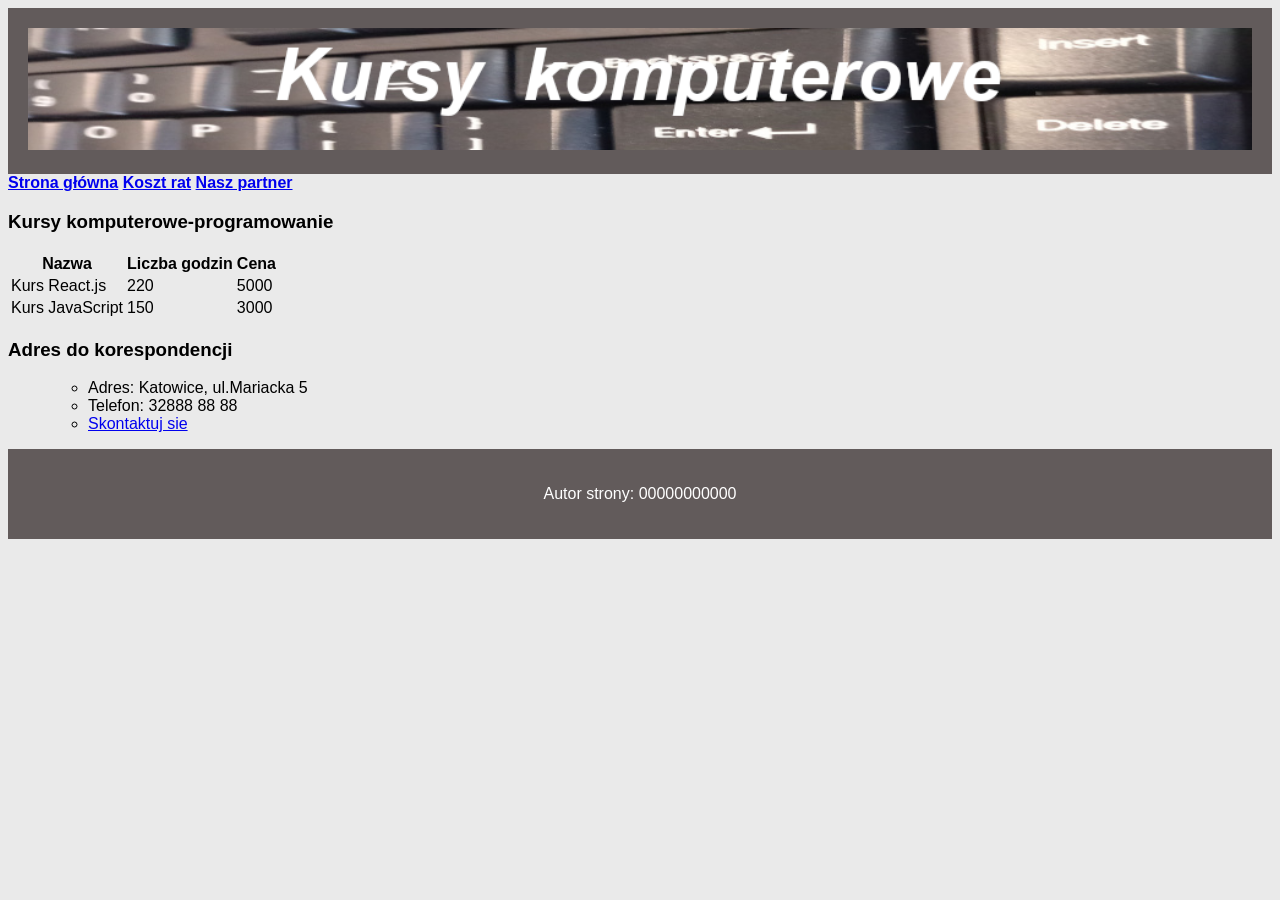
<file: stczen_2025/01_01/zad1/index.html>
<!DOCTYPE html>
<html lang="pl">
<head>
    <meta charset="UTF-8">
    <meta name="viewport" content="width=device-width, initial-scale=1.0">
    <title>Kursy komputerowe</title>
    <link rel="stylesheet" href="./style.css">
</head>
<body>
    <header>
        <img  src="./baner.png" alt="Kursy komputerowe">
    </header>
    <nav class="menu">
        <a href="index.html">Strona główna</a>
        <a href="raty.html">Koszt rat</a>
        <a href="https://moje-szkolenia.pl/">Nasz partner</a>
    </nav>
    <main>
        <h3>Kursy komputerowe-programowanie</h3>
        <table>
            <tr><th>Nazwa</th> <th>Liczba godzin</th><th>Cena</th></tr>
                <tr><td>Kurs React.js</td><td>220</td><td>5000</td></tr>
                <tr><td>Kurs JavaScript</td><td>150</td><td>3000</td></tr>

        </table>
        <h3>Adres do korespondencji</h3>
        <ul>
            <li>Adres: Katowice, ul.Mariacka 5</li>
            <li>Telefon: 32888 88 88</li>
            <li><a href="mailto:kursy@komputerowe.pl">Skontaktuj sie</a></li>
        </ul>
    </main>
    <footer>
        <p>Autor strony: 00000000000</p>
    </footer>
</body>
</html>
</file>
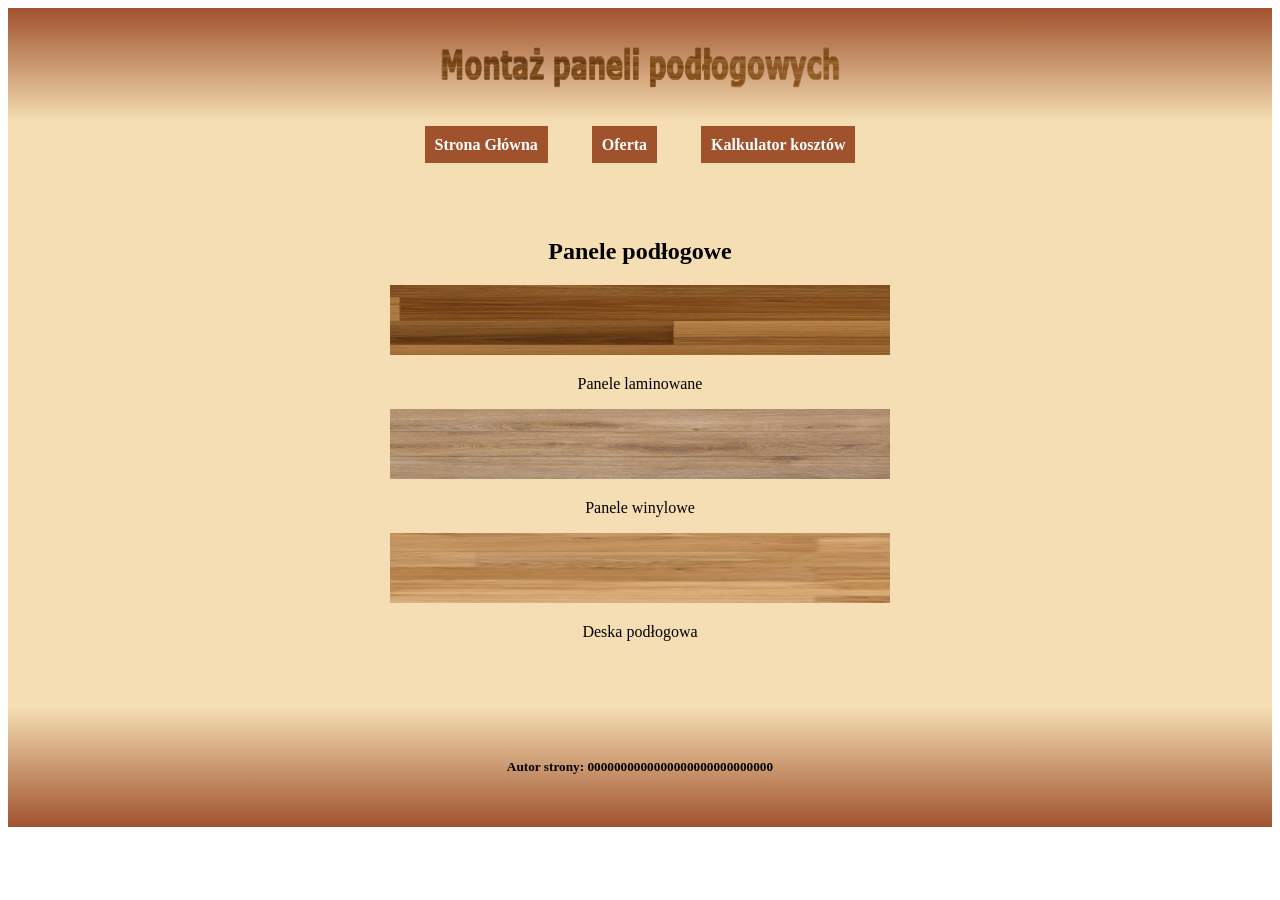
<file: stczen_2025/01_02/pliki12/index.html>
<!DOCTYPE html>
<html lang="pl">
<head>
    <meta charset="UTF-8">
    <meta name="viewport" content="width=device-width, initial-scale=1.0">
    <title>Montaż paneli podłogowych</title>
    <link rel="stylesheet" href="./style.css">
</head>
<body>
    <header>
        <img src="./montaz_paneli.png" alt="firma usługowa">
    </header>
    <nav>
        <a href="index.html">Strona Główna</a>
        <a href="oferta.html">Oferta</a>
        <a href="koszty.html">Kalkulator kosztów</a>
    </nav>
    <section>
        <h1>Panele podłogowe</h1>
        <img src="./laminowane.png" alt="Laminowane">
        <p>Panele laminowane</p>
        <img src="./winylowe.png" alt="Winylowe">
        <p>Panele winylowe</p>
        <img src="./deska.png" alt="Deska">
        <p>Deska podłogowa</p>
    </section>
    <footer>
        <h5>Autor strony: 0000000000000000000000000000</h5>
    </footer>
</body>
</html>
</file>
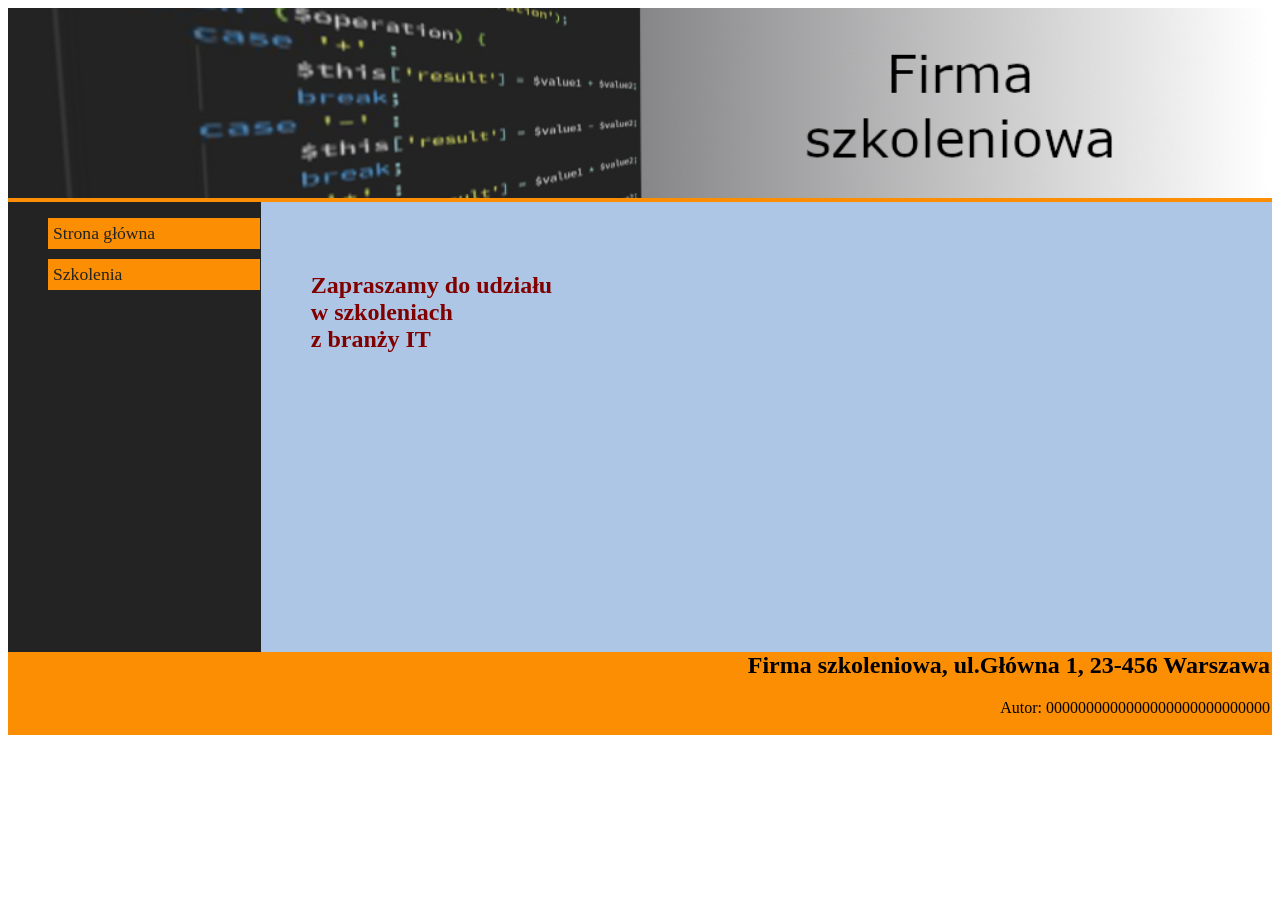
<file: stczen_2025/01_05/pliki8/index.html>
<!DOCTYPE html>
<html lang="pl">
<head>
    <meta charset="UTF-8">
    <meta name="viewport" content="width=device-width, initial-scale=1.0">
    <title>Firma szkoleniowa</title>
    <link rel="stylesheet" href="./style.css">
</head>
<body>
    <div>
    <header>
        <img src="./baner.jpg" alt="Szkolenia">
    </header>

    <aside>
        <ul>
            <li><a href="index.html">Strona główna</a></li>
            <li><a href="szkolenia.php">Szkolenia</a></li>
        </ul>
    </aside>

    <article>
        <h1>Zapraszamy do udziału <br> w szkoleniach <br> z branży IT</h1>
    </article>

    <footer>
        <h2>Firma szkoleniowa, ul.Główna 1, 23-456 Warszawa</h2>
        <p>Autor: 0000000000000000000000000000</p>
    </footer>
    </div>
</body>
</html>
</file>
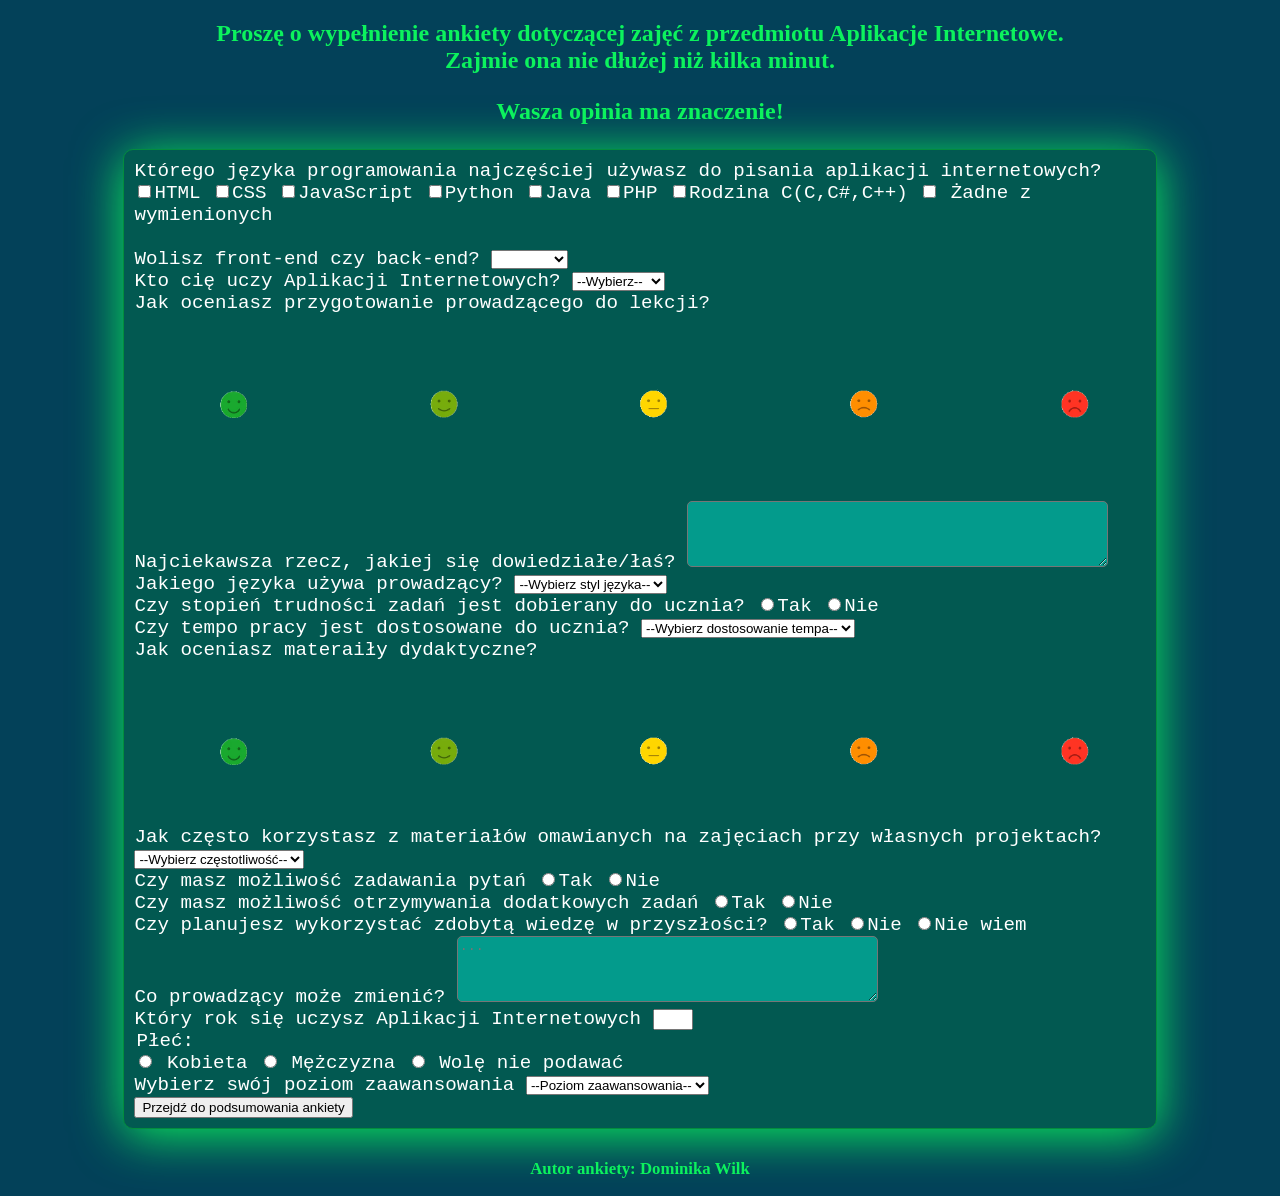
<file: ankieta/ankieta1.html>
<!DOCTYPE html>
<html lang="pl">
<head>
    <meta charset="UTF-8">
    <meta name="viewport" content="width=device-width, initial-scale=1.0">
    <title>Ankieta</title>
    <link rel="stylesheet" href="./style.css">
</head>
<body>
    <!-- <header>
        <div id="pasek">
            <div id="przesuwanie">0% </div>
        </div>

    </header> -->

    <main>   
        <div>
            <h2>Proszę o wypełnienie ankiety dotyczącej zajęć z przedmiotu Aplikacje Internetowe. <br>Zajmie ona nie dłużej niż kilka minut.</h2>
            <h3>Wasza opinia ma znaczenie!</h3>
        </div>

            <form id="odpowiedzi" action="./podsumowanie.php" method="post">
                <label>Którego języka programowania najczęściej używasz do pisania aplikacji internetowych?</label>
                <div id="pytanie1">
                    
                    <label><input type="checkbox" id ="HTML" name="jezyki[]" value="HTML" class="opcja">HTML</label>
                    <label><input type="checkbox" id ="CSS" name="jezyki[]" value="CSS" class="opcja">CSS </label>
                    <label><input type="checkbox" id ="JavaScript" name="jezyki[]" value="JavaScript" class="opcja">JavaScript</label>
                    <label><input type="checkbox" id ="Python" name="jezyki[]" value="Python" class="opcja">Python</label>
                    <label><input type="checkbox" id ="Java" name="jezyki[]" value="Java" class="opcja">Java</label>
                    <label><input type="checkbox" id ="PHP" name="jezyki[]" value="PHP" class="opcja">PHP </label>
                    <label><input type="checkbox" id ="rodzina_c" name="jezyki[]" value="rodzina_c" class="opcja">Rodzina C(C,C#,C++) </label> 
                    <label><input type="checkbox" id ="nic" name="jezyki[]" value="nic"> Żadne z wymienionych </label>
                     
                </div>
                <br>
                
                <label>Wolisz front-end czy back-end?</label>
                    <select name="front_ot_back">
                        <option value="" selected disabled></option>
                        <option value="front-end">front-end</option>
                        <option value="back-end">back-end</option>
                    </select>
                
                <br>

                <label>Kto cię uczy Aplikacji Internetowych?</label>
                    <select id="nauczyciel" name="nauczyciel" onchange="inny(this)">
                        <option value="" selected disabled>--Wybierz--</option>
                        <option value="front-end">Nowak</option>
                        <option value="back-end">Michael</option>
                        <option value="inny">Inny(Wpisz)</option>
                    </select>
                    <input type="text" id="wpisany" name="wpisany" placeholder="Wpisz nazwisko nauczyciela" style="display:none; margin-top:5px;">
                   
                
                <br>

                <label>Jak oceniasz przygotowanie prowadzącego do lekcji?</label>
                    <div id="ocena_prowadzacego" style="display: flex; gap: 10px;  margin-top: 10px; cursor: pointer; width: 80%; margin-left:0px;">
                        <img src="./bardzo_dobrze.png" alt="bardzo dobrze" data-value="5" >
                        <img src="./dobrze.png" alt="dobrze" data-value="4" >
                        <img src="./tak_lo.png" alt="średnio" data-value="3">
                        <img src="./słabo.png" alt="słabo" data-value="2">
                        <img src="./bardzo_źle.png" alt="Bardzo źle" data-value="1">
                    </div>
                    <input type="hidden" name="ocena" id="ocena" value="">

                   
                
                <br>
                <label for="ciekawostka">Najciekawsza rzecz, jakiej się dowiedziałe/łaś? </label>
                    <textarea cols="50" rows="4" id="ciekawostka" name="ciekawostka"></textarea>
               
                <br>

                <label for="jezyk">Jakiego języka używa prowadzący?</label>
                    <select id="jezyk" name="jezyk">
                        <option selected disabled>--Wybierz styl języka--</option>
                        <option value="zrozumiałego">zrozumiałego</option>
                        <option value="trochę-niezrozumiały">trochę niezrozumiały</option>
                        <option value="nie">nie zrozumiałego</option>
                    </select>
                <br>

                <label for="trudnosc">Czy stopień trudności zadań jest dobierany do ucznia?</label>
                <label><input type="radio" name="trudnosc" id="Dobierany">Tak</label>
                <label><input type="radio" name="trudnosc" id="Niedobierany">Nie</label>
                <br>

                <label for="stopien">Czy tempo pracy jest dostosowane do ucznia?</label>
                    <select id="stopien" name="stopien">
                        <option selected disabled>--Wybierz dostosowanie tempa--</option>
                        <option value="dostosowywany">Tak</option>
                        <option value="nie-zawsze">Nie zawsze</option>
                        <option value="niedostosowywany">Nie</option>
                    </select>
                <br>

                <label>Jak oceniasz materaiły dydaktyczne?</label>
                    <div id="materialy" style="display: flex; gap: 10px;  margin-top: 10px; cursor: pointer; width: 80%; margin-left:0px;">
                        <img src="./bardzo_dobrze.png" alt="bardzo dobrze" data-value="5" >
                        <img src="./dobrze.png" alt="dobrze" data-value="4" >
                        <img src="./tak_lo.png" alt="średnio" data-value="3">
                        <img src="./słabo.png" alt="słabo" data-value="2">
                        <img src="./bardzo_źle.png" alt="Bardzo źle" data-value="1">
                    </div>
                    <input type="hidden" name="materialy1" id="materialy1" value="">
                
                
                <label for="czas">Jak często korzystasz z materiałów omawianych na zajęciach przy własnych projektach?</label>
                    <select id="czas" name="czas">
                        <option selected disabled>--Wybierz częstotliwość--</option>
                        <option value="Czesto">Często</option>
                        <option value="Rzadko">Rzadko</option>
                        <option value="prawie-nigdy">Prawie-nigdy</option> 
                        <option value="Nigdy">Nigdy</option>
                        <option value="sprawdzian">Tylko na sprawdzian</option>
                       
                    </select>
                <br>
                
                <label for="pytania">Czy masz możliwość zadawania pytań</label>
                <label><input type="radio" name="pytania" id="Tak">Tak</label>
                <label><input type="radio" name="pytania" id="Nie">Nie</label> 

                <div id="unikalne" style="display: none;">
                    <label for="pytania1">Czy na zadane pytanie otrzymujesz wyczerpującą odpowiedź?</label>
                    <label><input type="radio" name="pytania1" id="Wyczerpująca">Tak</label>
                    <label><input type="radio" name="pytania1" id="Nie-Wyczerpująca">Nie</label>
                </div>

                <br>

                <label for="zadania">Czy masz możliwość otrzymywania dodatkowych zadań</label>
                <label><input type="radio" name="zadania" id="zadawane" >Tak</label>
                <label><input type="radio" name="zadania" id="Niezadawane">Nie</label> 
                <br>
                
                <label>Czy planujesz wykorzystać zdobytą wiedzę w przyszłości?</label>
                <label><input type="radio" name="urzycie" id="wykorzystam">Tak</label>
                <label><input type="radio" name="urzycie" id="Niewykorzystam">Nie</label> 
                <label><input type="radio" name="urzycie" id="nie-wiem">Nie wiem</label>

                <div id="wiedza" style="display: none;">
                    <label>Jak często planujesz wykorzystywać tą wiedzę?</label>
                    <select name="useful" id="useful">
                        <option selected disabled>--Wybierz częstotliwość--</option>
                        <option value="Often">Często</option>
                        <option value="Rarely">Rzadko</option>
                        <option value="occasionally">Prawie-nigdy</option> 
                        <option value="Never">Nigdy</option>
                        <option value="use">Kiedy będę potrzebował/ła</option>
                    </select>
                </div>


                <br>
                <label for="zmiana">Co prowadzący może zmienić?</label>
                    <textarea cols="50" rows="4" placeholder="..." id="zmiana" name="zmiana"></textarea>
                
                 <br>

                <label>Który rok się uczysz Aplikacji Internetowych</label>
                    <input type="number" name="lata" min="1" max="5" onblur="if (this.value === '') return; let wartosc = Number(this.value); if (wartosc < 1) this.value = 1; else if (wartosc > 5) this.value = 5;" onkeydown="return !['e', '-', '+', '.', ',',';','='].includes(event.key);" required>
  
                <div id="plec" >
                    <legend>Płeć:</legend>
                    <label><input type="radio" name="plec" id="kobieta" value="k" required> Kobieta</label>
                    <label><input type="radio" name="plec" id="mezczyzna" value="m" required> Mężczyzna</label>
                    <label><input type="radio" name="plec" id="nie_podane" value="inne" required> Wolę nie podawać</label>
                </div>
                <label>Wybierz swój poziom zaawansowania</label>
                <select name="zaawansowanie" required> 
                    <option disabled selected>--Poziom zaawansowania--</option>
                    <option>Początkujący</option>
                    <option>średniozaawansowany</option>
                    <option>zaawansowany</option>
                </select>
                <br> 
                <button type="submit">Przejdź do podsumowania ankiety</button>
            </form>

       
    </main>

    <footer><h3>Autor ankiety: Dominika Wilk</h3></footer>

    <script src="./skrypt.js" defer></script>

</body>
</html>
</file>
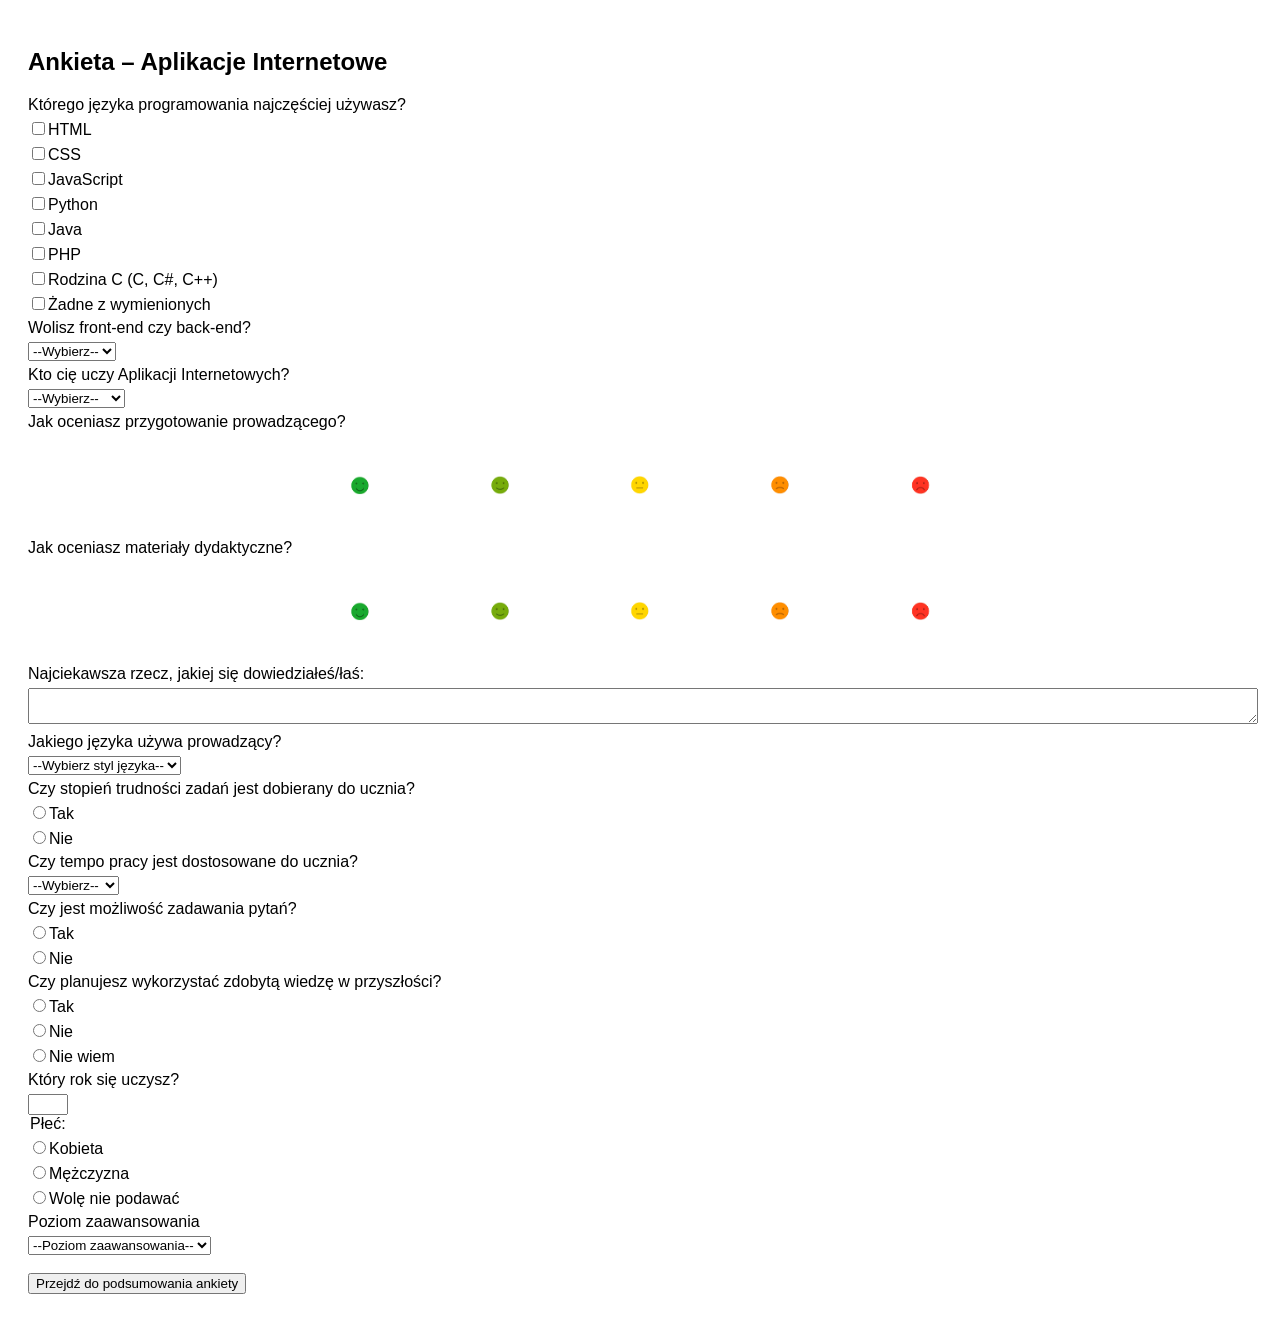
<file: ankieta/bdf.html>
<!DOCTYPE html>
<html lang="pl">
<head>
<meta charset="UTF-8">
<meta name="viewport" content="width=device-width, initial-scale=1.0">
<title>Ankieta</title>
<style>
body {
    font-family: Arial, sans-serif;
    padding: 20px;
}
label {
    display: block;
    margin: 5px 0;
    cursor: pointer;
}
#ocena_prowadzacego, #materialy {
    display: flex;
    justify-content: center;
    gap: 10px;
    flex-wrap: wrap;
    cursor: pointer;
    padding: 10px 0;
    max-width: 800px;
    margin: auto;
}
#ocena_prowadzacego img, #materialy img {
    max-width: 130px;
    height: auto;
    transition: transform 0.2s;
}
#ocena_prowadzacego img:hover, #materialy img:hover {
    transform: scale(1.2);
}
img.selected {
    border: 2px solid #007BFF;
    border-radius: 5px;
}
.disabled-look {
    opacity: 0.5;
    transition: opacity 0.3s;
}
fieldset {
    border: 1px solid #ccc;
    padding: 20px;
    margin-bottom: 20px;
}
textarea {
    width: 100%;
}
</style>
</head>
<body>

<h2>Ankieta – Aplikacje Internetowe</h2>

<form id="odpowiedzi" action="./podsumowanie.php" method="post">

<!-- Pytanie 1 – Języki -->
<label>Którego języka programowania najczęściej używasz?</label>
<div id="pytanie1">
    <label><input type="checkbox" class="opcja" name="jezyki[]" value="HTML">HTML</label>
    <label><input type="checkbox" class="opcja" name="jezyki[]" value="CSS">CSS</label>
    <label><input type="checkbox" class="opcja" name="jezyki[]" value="JavaScript">JavaScript</label>
    <label><input type="checkbox" class="opcja" name="jezyki[]" value="Python">Python</label>
    <label><input type="checkbox" class="opcja" name="jezyki[]" value="Java">Java</label>
    <label><input type="checkbox" class="opcja" name="jezyki[]" value="PHP">PHP</label>
    <label><input type="checkbox" class="opcja" name="jezyki[]" value="rodzina_c">Rodzina C (C, C#, C++)</label>
    <label><input type="checkbox" id="nic" name="jezyki[]" value="nic">Żadne z wymienionych</label>
</div>

<!-- Front-end / Back-end -->
<label>Wolisz front-end czy back-end?</label>
<select name="front_ot_back">
    <option value="" disabled selected>--Wybierz--</option>
    <option value="front-end">front-end</option>
    <option value="back-end">back-end</option>
</select>

<!-- Nauczyciel -->
<label>Kto cię uczy Aplikacji Internetowych?</label>
<select id="nauczyciel" name="nauczyciel">
    <option value="" disabled selected>--Wybierz--</option>
    <option value="Nowak">Nowak</option>
    <option value="Michael">Michael</option>
    <option value="inny">Inny (Wpisz)</option>
</select>
<input type="text" id="wpisany" name="wpisany" placeholder="Wpisz nazwisko nauczyciela" style="display:none; margin-top:5px;">

<!-- Ocena prowadzącego -->
<label>Jak oceniasz przygotowanie prowadzącego?</label>
<div id="ocena_prowadzacego">
    <img src="./bardzo_dobrze.png" alt="bardzo dobrze" data-value="5">
    <img src="./dobrze.png" alt="dobrze" data-value="4">
    <img src="./tak_lo.png" alt="średnio" data-value="3">
    <img src="./słabo.png" alt="słabo" data-value="2">
    <img src="./bardzo_źle.png" alt="bardzo źle" data-value="1">
</div>
<input type="hidden" id="ocena" name="ocena">

<!-- Ocena materiałów dydaktycznych -->
<label>Jak oceniasz materiały dydaktyczne?</label>
<div id="materialy">
    <img src="./bardzo_dobrze.png" alt="bardzo dobrze" data-value="5">
    <img src="./dobrze.png" alt="dobrze" data-value="4">
    <img src="./tak_lo.png" alt="średnio" data-value="3">
    <img src="./słabo.png" alt="słabo" data-value="2">
    <img src="./bardzo_źle.png" alt="bardzo źle" data-value="1">
</div>
<input type="hidden" id="materialy1" name="materialy1">

<!-- Tekstowe odpowiedzi i pozostałe pola -->
<label for="ciekawostka">Najciekawsza rzecz, jakiej się dowiedziałeś/łaś:</label>
<textarea id="ciekawostka" name="ciekawostka"></textarea>

<label for="jezyk">Jakiego języka używa prowadzący?</label>
<select id="jezyk" name="jezyk">
    <option disabled selected>--Wybierz styl języka--</option>
    <option value="zrozumialego">zrozumiałego</option>
    <option value="troche-niezrozumialy">trochę niezrozumiały</option>
    <option value="nie">nie zrozumiałego</option>
</select>

<label for="trudnosc">Czy stopień trudności zadań jest dobierany do ucznia?</label>
<label><input type="radio" name="trudnosc" value="Tak">Tak</label>
<label><input type="radio" name="trudnosc" value="Nie">Nie</label>

<label for="stopien">Czy tempo pracy jest dostosowane do ucznia?</label>
<select id="stopien" name="stopien">
    <option disabled selected>--Wybierz--</option>
    <option value="dostosowywany">Tak</option>
    <option value="nie-zawsze">Nie zawsze</option>
    <option value="niedostosowywany">Nie</option>
</select>

<!-- Pytania dodatkowe -->
<label>Czy jest możliwość zadawania pytań?</label>
<label><input type="radio" name="pytania" id="Tak">Tak</label>
<label><input type="radio" name="pytania" id="Nie">Nie</label>

<div id="unikalne" style="display:none;">
<label>Czy na zadane pytanie otrzymujesz wyczerpującą odpowiedź?</label>
<label><input type="radio" name="pytania1">Tak</label>
<label><input type="radio" name="pytania1">Nie</label>
</div>

<label>Czy planujesz wykorzystać zdobytą wiedzę w przyszłości?</label>
<label><input type="radio" name="urzycie" id="wykorzystam">Tak</label>
<label><input type="radio" name="urzycie" id="Niewykorzystam">Nie</label>
<label><input type="radio" name="urzycie" id="nie-wiem">Nie wiem</label>

<div id="wiedza" style="display:none;">
<label>Jak często planujesz wykorzystywać tą wiedzę?</label>
<select name="useful">
    <option disabled selected>--Wybierz--</option>
    <option value="Often">Często</option>
    <option value="Rarely">Rzadko</option>
    <option value="occasionally">Prawie-nigdy</option>
    <option value="Never">Nigdy</option>
    <option value="use">Kiedy będę potrzebował/ła</option>
</select>
</div>

<label>Który rok się uczysz?</label>
<input type="number" name="lata" min="1" max="5" required>

<div id="plec">
<legend>Płeć:</legend>
<label><input type="radio" name="plec" value="k" required>Kobieta</label>
<label><input type="radio" name="plec" value="m" required>Mężczyzna</label>
<label><input type="radio" name="plec" value="inne" required>Wolę nie podawać</label>
</div>

<label>Poziom zaawansowania</label>
<select name="zaawansowanie" required>
<option disabled selected>--Poziom zaawansowania--</option>
<option>Początkujący</option>
<option>Średniozaawansowany</option>
<option>Zaawansowany</option>
</select>

<br><br>
<button type="submit">Przejdź do podsumowania ankiety</button>
</form>

<script>
// Checkbox "Żadne z wymienionych"
let nic = document.getElementById("nic");
let opcje = document.querySelectorAll("#pytanie1 .opcja");
function updateVisual() {
    opcje.forEach(opt => {
        opt.parentElement.classList.toggle('disabled-look', nic.checked);
    });
}
nic.addEventListener('change', () => {
    if (nic.checked) opcje.forEach(opt => opt.checked = false);
    updateVisual();
});
opcje.forEach(opt => {
    opt.addEventListener('change', () => {
        if (opt.checked) nic.checked = false;
        updateVisual();
    });
});

// "Inny nauczyciel"
document.getElementById('nauczyciel').addEventListener('change', function(){
    let pole = document.getElementById('wpisany');
    pole.style.display = (this.value === 'inny') ? 'inline-block' : 'none';
    if(this.value !== 'inny') pole.value = '';
});

// Ocena prowadzącego
document.querySelectorAll('#ocena_prowadzacego img').forEach(img => {
    img.addEventListener('click', () => {
        document.querySelectorAll('#ocena_prowadzacego img').forEach(i => i.classList.remove('selected'));
        img.classList.add('selected');
        document.getElementById('ocena').value = img.dataset.value;
    });
});

// Ocena materiałów
document.querySelectorAll('#materialy img').forEach(img => {
    img.addEventListener('click', () => {
        document.querySelectorAll('#materialy img').forEach(i => i.classList.remove('selected'));
        img.classList.add('selected');
        document.getElementById('materialy1').value = img.dataset.value;
    });
});

// Pytania dodatkowe
let tak = document.getElementById("Tak");
let nie = document.getElementById("Nie");
let divUnikalne = document.getElementById("unikalne");
tak.addEventListener('change', ()=> divUnikalne.style.display='block');
nie.addEventListener('change', ()=> divUnikalne.style.display='none');

// Wykorzystanie wiedzy
let wykorzystam = document.getElementById("wykorzystam");
let niewykorzystam = document.getElementById("Niewykorzystam");
let idk = document.getElementById("nie-wiem");
let divWiedza = document.getElementById("wiedza");
wykorzystam.addEventListener('change', ()=> divWiedza.style.display='block');
niewykorzystam.addEventListener('change', ()=> divWiedza.style.display='none');
idk.addEventListener('change', ()=> divWiedza.style.display='none');
</script>

</body>
</html>
</file>
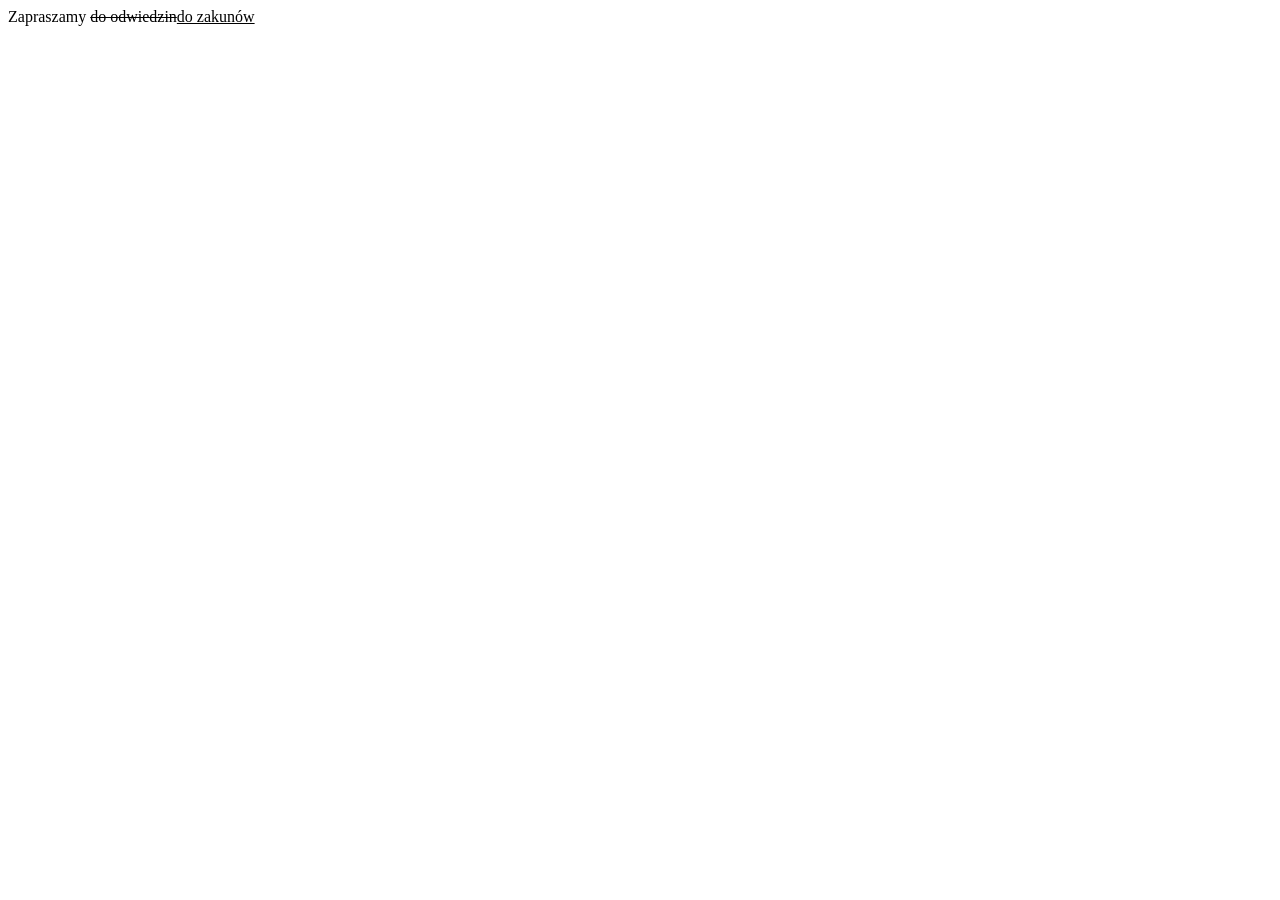
<file: czerwiec_2025/02/notatki.html>
<!DOCTYPE html>
<html lang="pl">
<head>
    <meta charset="UTF-8">
    <meta name="viewport" content="width=device-width, initial-scale=1.0">
    <title>Planer zadań</title>
    <!-- <link rel="stylesheet" href="./styl.css"> -->
     <style>
             h1{
                font-style: oblique;
                font-variant: small-caps;
                text-align: right;
     }
     </style>

</head>
<body>
    Zapraszamy <del>do odwiedzin</del><ins>do zakunów</ins>
<!--     
    <aside>
        <img src="./obraz.jpg" alt="notatki">
    </aside>

    <div>
        <header>
            <h2>Moje zadania</h2>
        </header>

        <nav>
            <input type="text" id="zadanie" placeholder="Dodaj zadanie...">
            <input type="button" value="Dodaj" id="Dodaj">
        </nav>

        <main>
            <ul id="lista">
                <li>Wyprowadzić psa<input type="button" value="Wykonane" ></li>
                <li>Gimnastyka<input type="button" value="Wykonane"></li>
                <li>Zakupy<input type="button" value="Wykonane"></li>
                <li>Spacer z kumplem<input type="button" value="Wykonane"></li>
                <li>Odrabianie lekcji z młodszą siostrą<input type="button" value="Wykonane"></li>
                <li>Projekt na geografię<input type="button" value="Wykonane"></li>
                
            </ul>
        </main>

        <footer>
            <h3>Notatki: 0000000000000000000</h3>
        </footer>
    </div>

    <script>
                document.getElementById("lista").addEventListener("click",(e)=>{
            if(e.target.type==="button")
        {
             let text= e.target.parentElement

             text.style.textDecoration="line-through"
             text.style.textDecorationStyle="solid"
             text.style.textDecorationColor="black"
        }
            

        })

        document.getElementById("Dodaj").addEventListener("click",()=>{
            let dodane=document.getElementById("zadanie").value
            
            
            if(dodane.trim() === "") return

               let przycisk=document.createElement("input")
               przycisk.type="button"
               przycisk.value="Wykonane" 

               let li=document.createElement("li")
               li.textContent= dodane + " "
               
            li.appendChild(przycisk)
            document.getElementById("lista").appendChild(li)
    
        })


    </script> -->
</body>
</html>
</file>
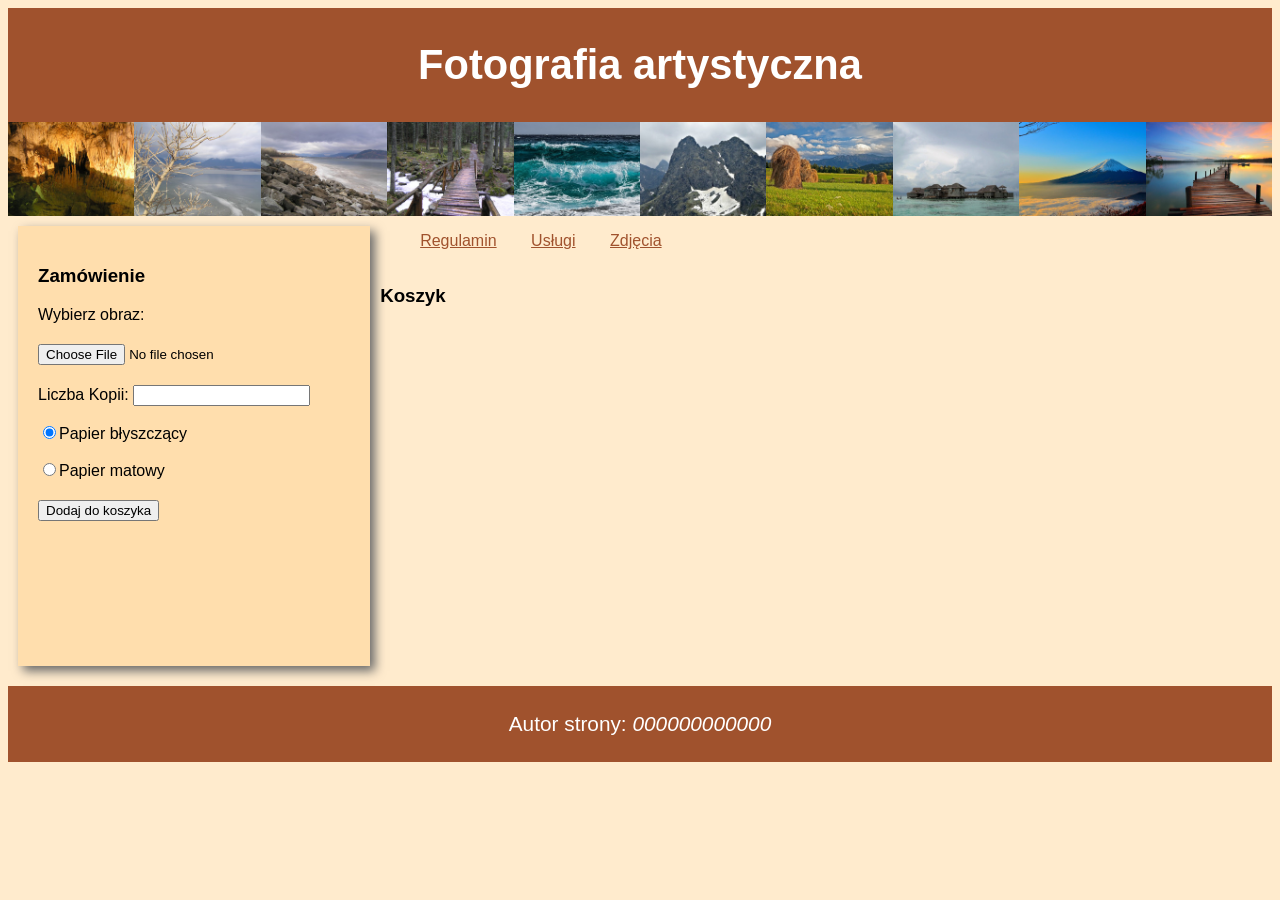
<file: czerwiec_2025/05/zamowienie.html>
<!DOCTYPE html>
<html lang="pl">
<head>
    <meta charset="UTF-8">
    <meta name="viewport" content="width=device-width, initial-scale=1.0">
    <title>Fotografia</title>
    <link rel="stylesheet" href="./style.css">

</head>
<body>
    <header>
        <h1>Fotografia artystyczna</h1>
    </header>

    <section>
    <img src="1.jpg" alt="obrazy na sprzedaż" title="1.jpg">
    <img src="2.jpg" alt="obrazy na sprzedaż" title="2.jpg">
    <img src="3.jpg" alt="obrazy na sprzedaż" title="3.jpg">
    <img src="4.jpg" alt="obrazy na sprzedaż" title="4.jpg">
    <img src="5.jpg" alt="obrazy na sprzedaż" title="5.jpg">
    <img src="6.jpg" alt="obrazy na sprzedaż" title="6.jpg">
    <img src="7.jpg" alt="obrazy na sprzedaż" title="7.jpg">
    <img src="8.jpg" alt="obrazy na sprzedaż" title="8.jpg">
    <img src="9.jpg" alt="obrazy na sprzedaż" title="9.jpg">
    <img src="10.jpg" alt="obrazy na sprzedaż" title="10.jpg">
    </section>  

    <main>
        <aside>
            <h3>Zamówienie</h3>
            <label for="pliczek">Wybierz obraz:</label>
            <input type="file" name="" id="fotki" accept="image/jpeg">
            <br>
            <label for="liczby">Liczba Kopii:</label>
            <input type="number" name="" id="kopie" min="0">
            <br>
            <input type="radio" name="papier" id="blysk" checked value="blysk"><label>Papier błyszczący</label><br>
            <input type="radio" name="papier" id="mat" value="mat"><label>Papier matowy</label><br>
            <input type="button" value="Dodaj do koszyka" onclick="skrypt1()">
        </aside>
        <div>
        <nav>
            <ul>
                <li><a href="./regulamin.html">Regulamin</a></li>
                <li><a href="./uslugi.html">Usługi</a></li>
                <li><a href="https://pixabay.com">Zdjęcia</a></li>
            </ul>
        </nav>
        <article>
            <h3>Koszyk</h3>
            <section id="wywolanie"></section>
        </article>
    </div>
    </main>
    <footer>
        <p>Autor strony: <em>000000000000</em></p>
    </footer>

    <script>
     
        function skrypt1(){
         plik=document.getElementById("fotki").value
        
         ilosc= document.getElementById("kopie").value
        
         papieri= document.getElementsByName("papier")
         let wybrany

        papieri.forEach(radio => {
            if(radio.checked)
                wybrany=radio.value            
        });

        
        cena=0;
        if(wybrany==="blysk")
        {
            cena = 1.5
        }
       else
        {
            cena = 2
        }

        cana_koniec=ilosc*cena; 

        wywolanie=document.getElementById("wywolanie")

        wywolanie.innerHTML+=""

        const foto=document.createElement("img")
        let czyste=plik.split("\\").pop()
        foto.setAttribute("src", czyste)

        wywolanie.appendChild(foto);

        const paragraf=document.createElement("p")
        paragraf.textContent="Liczba kopii: "+ilosc+"\n"

        wywolanie.appendChild(paragraf)

        const cennik=document.createElement("p")
        cennik.textContent="Cena :" + cana_koniec+"\n"
        wywolanie.appendChild(cennik)

        } 
    </script>
</body>
</html>
</file>
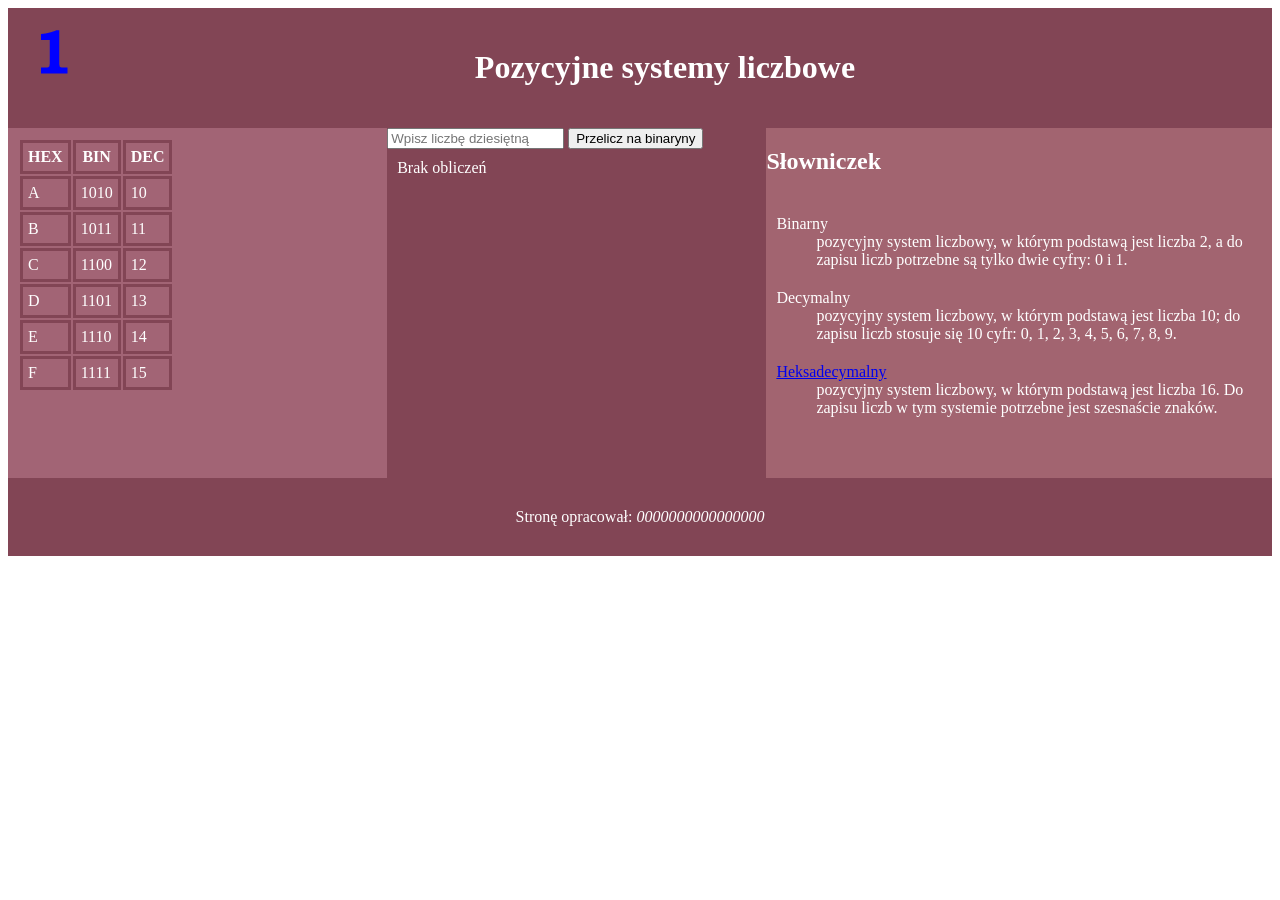
<file: stczen_2025/01_06/systemy.html>
<!DOCTYPE html>
<html lang="pl">
<head>
    <meta charset="UTF-8">
    <meta name="viewport" content="width=device-width, initial-scale=1.0">
    <title>Systemy liczbowye</title>
    <link rel="stylesheet" href="./styl.css">
</head>
<body>
    <header>
        <img src="./cyfry.gif" alt="Cyfry szesnastkowe">

        <h1>Pozycyjne systemy liczbowe</h1>
    </header>

    <main>
        <aside id="blok_lewy">
            <table>
                <tr><th>HEX</th><th>BIN</th><th>DEC</th></tr>
                <tr><td>A</td><td>1010</td><td>10</td></tr>
                <tr><td>B</td><td>1011</td><td>11</td></tr>
                <tr><td>C</td><td>1100</td><td>12</td></tr>
                <tr><td>D</td><td>1101</td><td>13</td></tr>
                <tr><td>E</td><td>1110</td><td>14</td></tr>
                <tr><td>F</td><td>1111</td><td>15</td></tr>
            </table>
        </aside>

        <aside id="blok_srodkowy">
            <form>
                <input type="number" name="liczba" id="liczba" placeholder="Wpisz liczbę dziesiętną">
                <input type="button" value="Przelicz na binaryny" onclick="zamiana()">
            </form>
            <p id="obliczenia">Brak obliczeń</p>
        </aside>

        <aside id="blok_prawy">
            <h2>Słowniczek</h2>
            <dl>
                <dt>Binarny</dt>
                    <dd>pozycyjny system liczbowy, w którym podstawą jest liczba 2, a do zapisu liczb potrzebne są tylko dwie cyfry: 0 i 1.</dd> 
                <dt>Decymalny</dt>
                    <dd>pozycyjny system liczbowy, w którym podstawą jest liczba 10; do zapisu liczb stosuje się 10 cyfr: 0, 1, 2, 3, 4, 5, 6, 7, 8, 9.</dd>
                <dt><a href="https://szesnastkowy_system_liczbowy.pl">Heksadecymalny</a></dt>
                    <dd>pozycyjny system liczbowy, w którym podstawą jest liczba 16. Do zapisu liczb w tym systemie potrzebne jest szesnaście znaków. </dd>
            </dl>
        </aside>
    </main>

    <footer>
        <p>Stronę opracował: <i>0000000000000000</i></p>
    </footer>

    <script>
        function zamiana()
        {
        let liczba_dziesietna=document.getElementById("liczba").value;
        let binarna1= [];

        // binarna =liczba_dziesietna%2

        // console.log(liczba_dziesietna)
        // console.log(binarna)
        let liczba=liczba_dziesietna
while(liczba>0)
{
    binarna1.push(liczba%2)
    liczba=Math.floor(liczba/2)
}
        let binarna= binarna1.reverse().join("")
            let wynik = "";
    let licznik = 0;
for (let i = binarna.length - 1; i >= 0; i--) {
        wynik = binarna[i] + wynik;
        licznik++;

        if (licznik === 4 && i !== 0) {
            wynik = " " + wynik;
            licznik = 0;
        }
    }

        document.getElementById("obliczenia").innerHTML=wynik+"<sub>(2)</sub>"

        }
        
    </script>
</body>
</html>
</file>
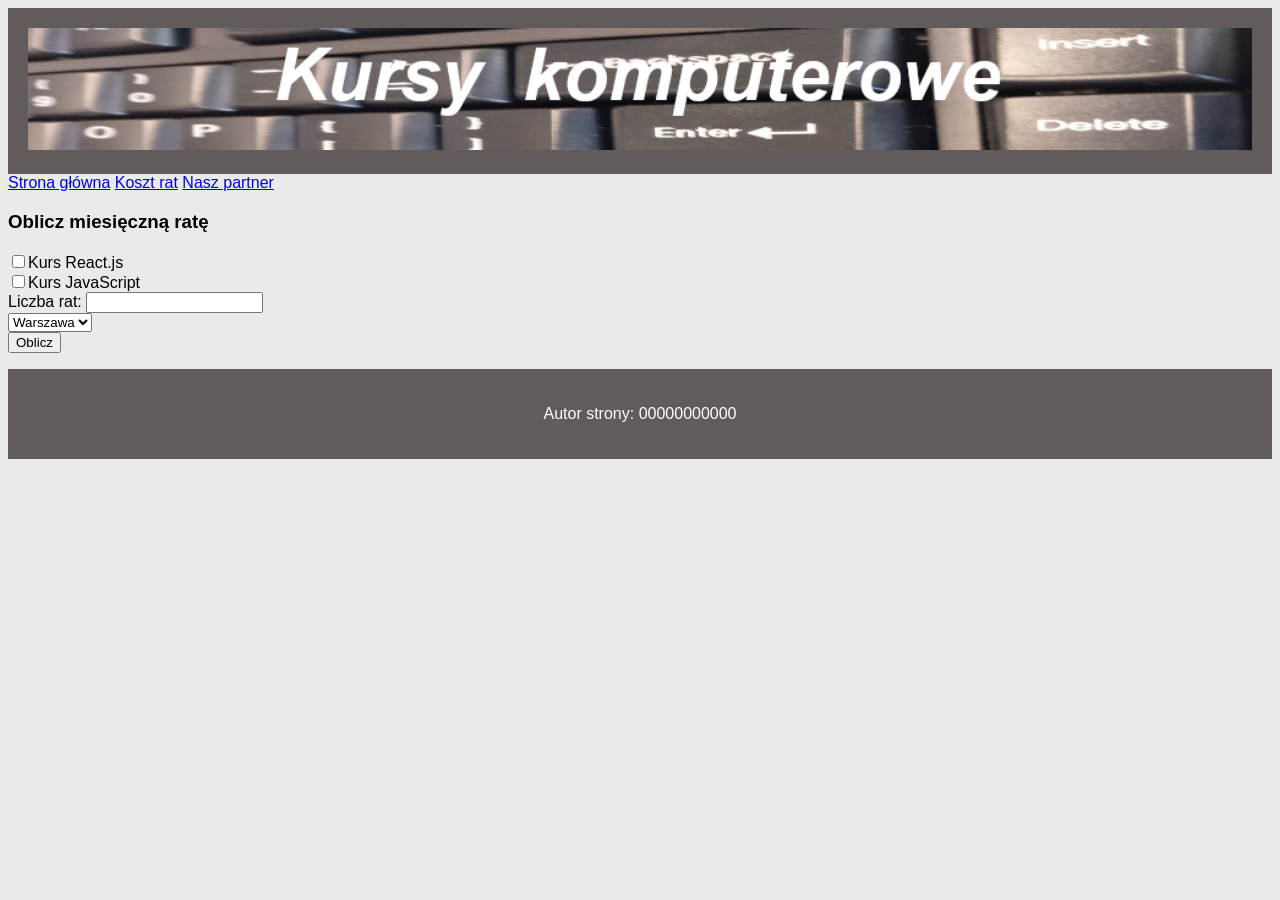
<file: stczen_2025/01_01/zad1/raty.html>
<!DOCTYPE html>
<html lang="pl">
<head>
    <meta charset="UTF-8">
    <meta name="viewport" content="width=device-width, initial-scale=1.0">
    <title>Kursy komputerowe</title>
    <link rel="stylesheet" href="./style.css">
</head>
<body>
    <header>
        <img  src="./baner.png" alt="Kursy komputerowe">
    </header>
    <nav>
        <a href="index.html">Strona główna</a>
        <a href="raty.html">Koszt rat</a>
        <a href="https://moje-szkolenia.pl/">Nasz partner</a>
    </nav>
    <main>
        <h3>Oblicz miesięczną ratę</h3>
        <form>
            <label><input type="checkbox">Kurs React.js</label><br>
            <label><input type="checkbox">Kurs JavaScript </label><br>
            <label>Liczba rat: <input type="number"></label><br>
            <select>
                <option value="Warszawa">Warszawa</option>
                <option value="Katowice">Katowice</option>
                <option value="Gdańsk">Gdańsk</option>
                </select>
                <br>
            <button type="button">Oblicz</button>
        </form>
        <p></p>
    </main>
    <footer>
        <p>Autor strony: 00000000000</p>
    </footer>
</body>
</html>
</file>
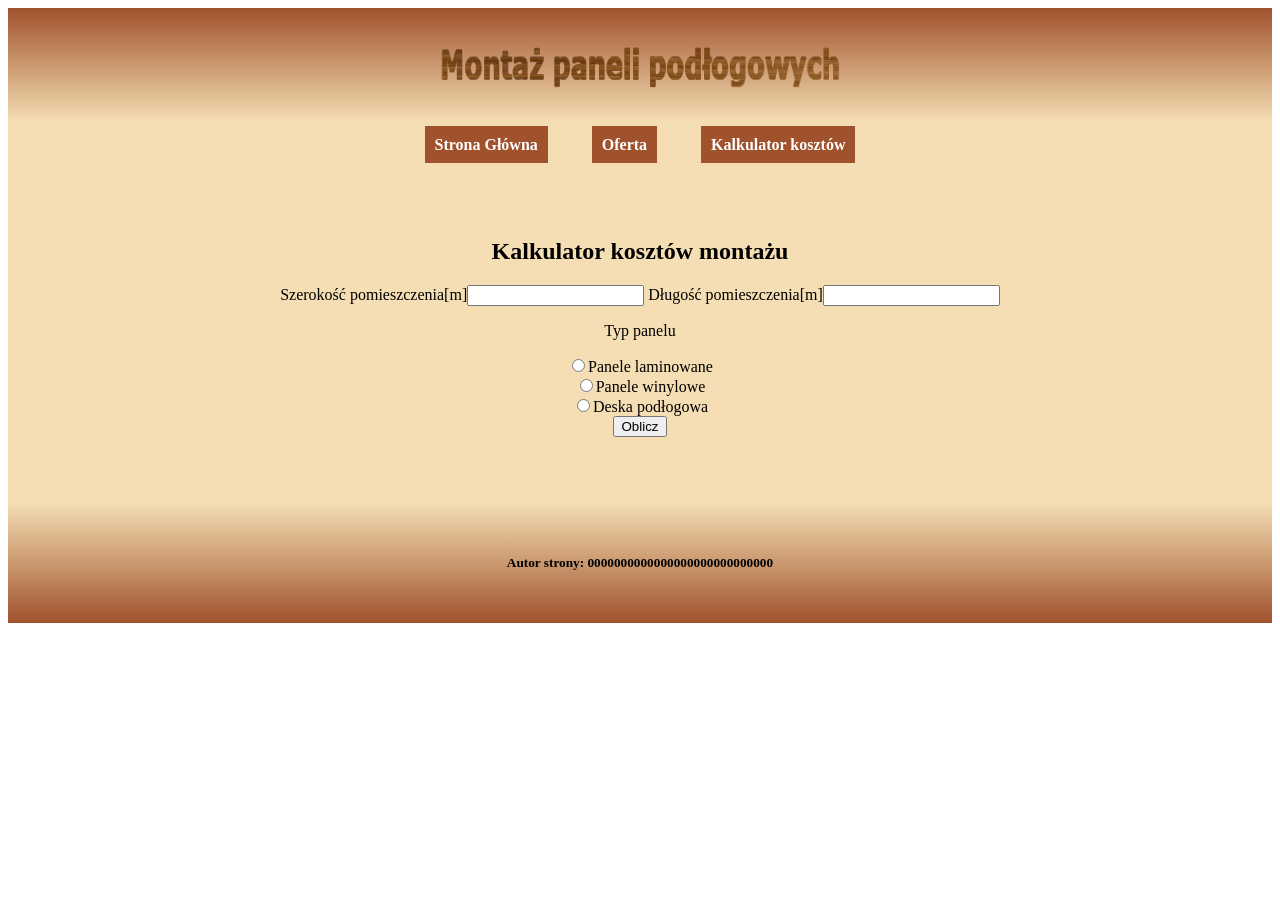
<file: stczen_2025/01_02/pliki12/koszty.html>
<!DOCTYPE html>
<html lang="pl">
<head>
    <meta charset="UTF-8">
    <meta name="viewport" content="width=device-width, initial-scale=1.0">
    <title>Montaż paneli podłogowych</title>
    <link rel="stylesheet" href="./style.css">
</head>
<body>
    <header>
        <img src="./montaz_paneli.png" alt="firma usługowa">
    </header>
    <nav>
        <a href="index.html">Strona Główna</a>
        <a href="oferta.html">Oferta</a>
        <a href="koszty.html">Kalkulator kosztów</a>
    </nav>
    <section>
        <h1>Kalkulator kosztów montażu</h1>
        <form>
            <label for="szerokosc">Szerokość pomieszczenia[m]</label><input type="number" name="szerokosc" id="szerokosc">
            <label for="dlugosc">Długość pomieszczenia[m]</label><input type="number" name="dlugosc" id="dlugosc">
            <p>Typ panelu</p>
            <label><input type="radio" name="wybor" id="laminowane">Panele laminowane</label><br>
            <label><input type="radio" name="wybor" id="winylowe">Panele winylowe</label><br>
            <label><input type="radio" name="wybor" id="deska">Deska podłogowa</label><br>
            <input type="button" value="Oblicz" id="przycisk">
            <p id="wyswietl"></p>
        </form>
        <script>
            let guzik=document.getElementById("przycisk")

            guzik.addEventListener("click",()=>{
                let szerokosc=document.getElementById("szerokosc").value
                let dlugosc=document.getElementById("dlugosc").value
                if(dlugosc>0&&szerokosc>0)
                {
                    let pole=dlugosc*szerokosc
                    if(document.getElementById("laminowane").checked)
                    {
                        koszt=pole*12
                    }
                    if(document.getElementById("winylowe").checked)
                    {
                     koszt=pole*14 
                    }
                    if(document.getElementById("deska").checked)
                    {
                     koszt=pole*18
                    }
                    document.getElementById("wyswietl").innerHTML="Pole powierzchni pomieszczenia: "+pole+",koszt montażu: "+koszt
                }
                else
                {
                    document.getElementById("wyswietl").innerHTML="Wprowadź poprawne dane"
                }
            })
            
        </script>

    </section>
        <footer>
        <h5>Autor strony: 0000000000000000000000000000</h5>
    </footer>
</body>
</html>
</file>
<file: stczen_2025/01_01/zad1/style.css>
body{font-family:Helvetica; background-color: #EAEAEA;}
header,footer{background-color:#625B5B ; color: white; padding: 20px; text-align: center;}
img{width: 100%;}
ul{margin-left: 40px;list-style-type: circle;}
.menu a{font-weight: bold;background-color: #EAEAEA;}
</file>
<file: stczen_2025/01_02/pliki12/style.css>
header,nav,section,footer
    {
        font-family:Georgia;
    }

body
    {
        text-align: center;
    }

header
    {
        padding: 30px;
        background-image: linear-gradient(180deg,#A0522D,#F5DEB3);
    }

nav
    {
        background-color: wheat;
        padding: 14px;
    }

section
    {
        background-color: wheat;
        padding: 50px;
    }

footer
    {
        padding: 30px;
        background-image: linear-gradient(180deg,#F5DEB3,#A0522D);
    }

a
    {
        background-color: sienna;
        color: white;
        font-weight: bold;
        text-decoration: none;
        padding: 10px;
        margin: 20px;
    }

a:hover
    {
        text-decoration: underline;
    }
table,td
    {
    border: 1px solid sienna;
    border-collapse: collapse;
    }
table
    {
        width: 70%;
        margin: auto;
    }
td
    {   
        padding: 5px;
    }
</file>
<file: stczen_2025/01_05/pliki8/style.css>
body{font-family: Tahoma;}
div{background-color: #fb8e02;}
aside{float: left; background-color: #232323; width: 20%; height: 450px;}
article{background-color: #AEC6E6;width: 80%; height: 450px;float: left; overflow: scroll;}
footer{padding: 2px; text-align: right;}
img{width: 100%;}
h1{padding: 50px; color: Maroon;}
ul{list-style-type: none;}
li{background-color: #FB8e02;width: 95%; padding: 5px; margin-top: 10px; }
a{text-decoration: none; color: #232323; font-size: 110%;}
li:hover{background-color: #B36501;}
</file>
<file: ankieta/style.css>
body{
            background-color: #034159;
            color: #ffffff;
            
         }
         form{
            background-color: #025951;
            width: 80%;
            margin: auto;
            border-radius: 10px;
            border: 1px solid #038C3E;
            box-shadow: 0 6px 50px #0CF25D;
            color: #ffffff;
            padding: 10px;
            font-size: 1.2em;
            font-family:'Courier New', Courier, monospace;
         }
         h2,h3{
            font-size: 1.5em;
            text-align: center;
            color: #0CF25D;
         }
         footer{
            margin-top: 30px;
            font-size: 0.7em;
         }

        #ocena,
        #ocena1 {
            display: flex;
            justify-content: center;
            flex-wrap: wrap;          
            gap: 10px;
            margin: 30px auto 30px auto; 
            width: 80%;
            padding-bottom: 20px;    
            min-height: 200px; 
        }

        #ocena_prowadzacego img,
        #materialy img {
            width: 200px;  
            max-width: 100%;        
            height: auto;
            transition: transform 0.3s;
            transform-origin: center center;
            margin-bottom: 15px;
            padding-top: 20px;
            padding: 10px auto 40px auto;
        }

        #ocena_prowadzacego img:hover,
        #materialy img:hover {
            transform: scale(1.25);
        }

        #ocena_prowadzacego img.selected,
        #materialy img.selected {
            border: 1.5px solid #0CF25D;
            border-radius: 10px;
            transform: scale(1.12);
            box-shadow: 0px 10px 73px #0CF25D;
            margin: 50px auto auto auto;
        }

        .disabled-look {
        opacity: 0.5;
        transition: opacity 0.3s;
        }

        textarea{
            background-color: #039b8c;
            color: #ffffff;
            border-radius: 5px;
        }
        textarea:focus{
            transform: scale(1.05);
        }

main.summary {
    width: 80%;
    margin: 20px auto;
    padding: 20px;
    background-color: #025951;
    border-radius: 10px;
    border: 1px solid #038C3E;
    box-shadow: 0 6px 50px #0CF25D;
    color: #ffffff;
    font-size: 1.2em;
    font-family: 'Courier New', Courier, monospace;
}

main.summary canvas {
    width: 100% !important;
    height: 300px !important; 
    display: block;
    margin: 20px auto; 
}
</file>
<file: czerwiec_2025/02/styl.css>
*{font-family: Verdana;}
        aside{height: 610px; width: 20%; float: left;}
        img{width: 100%; height: 610px;}
        header,footer,nav{ background-color: mediumpurple; color: white; height: 50px; text-align: center; text-shadow: 4px 4px 0 dimgray;}
        nav{padding-top: 10px;}
        main{background-color: thistle; height: 450px; overflow: auto;}
        div{width: 80%; float: right;}
        ul input[type='button']{float: right; background-color: mediumpurple; color: white; height: 30px; border-style: none;}
        ul{margin: 40px auto 40px auto; width: 70%; font-size: 25px; border: 2px solid mediumpurple;list-style: none; }
        li{padding: 10px;}
        li:nth-child(2n){background-color: #DDCADD;}
        li:hover{background-color: lavender;}
        h2,h3{margin: 0;}
</file>
<file: czerwiec_2025/05/style.css>
*{font-family: "Century Gothic",Arial;}
body{background-color: blanchedalmond;}
header,footer{background-color: sienna; color: white; padding: 5px; text-align: center; font-size: 130%;} */
h1{margin: 0; background-color: "";}
aside{background-color: navajowhite; margin: 10px; padding: 20px; width: 35%; height: 400px; box-shadow: 5px 5px 10px dimgray;}
nav{width: 50%; height: 50px;float: left;}
article{width: 50%; height: 420px; overflow: auto;clear: both;}
input{margin-top: 20px;}
li{display: inline-block;}
img{width: 10%; float: left;}
a{color: sienna; margin-right: 30px;}
a:hover{color: #4C1900}
main{display: flex;clear: both;} 
div{width: 100%;}
</file>
<file: stczen_2025/01_06/styl.css>
body{font-family: Georgia; color: white;}
footer,header{background-color: #824555; text-align: center; padding: 20px;}
main{display: flex; overflow-x: auto;}
#blok_lewy,#blok_srodkowy{width: 30%; height:350px ;}
#blok_lewy{background-color: #A26475}
#blok_srodkowy{background-color: #824555}
#blok_prawy{background-color: #A26470; width: 40%;height: 350px; overflow: auto ;}
img{float: left; width: 50px;}
table,p,dl{margin: 10px;}
dt{padding-top: 20px;}
td,th{
    border: 3px solid #824555;
    padding: 5px;
}
</file>
